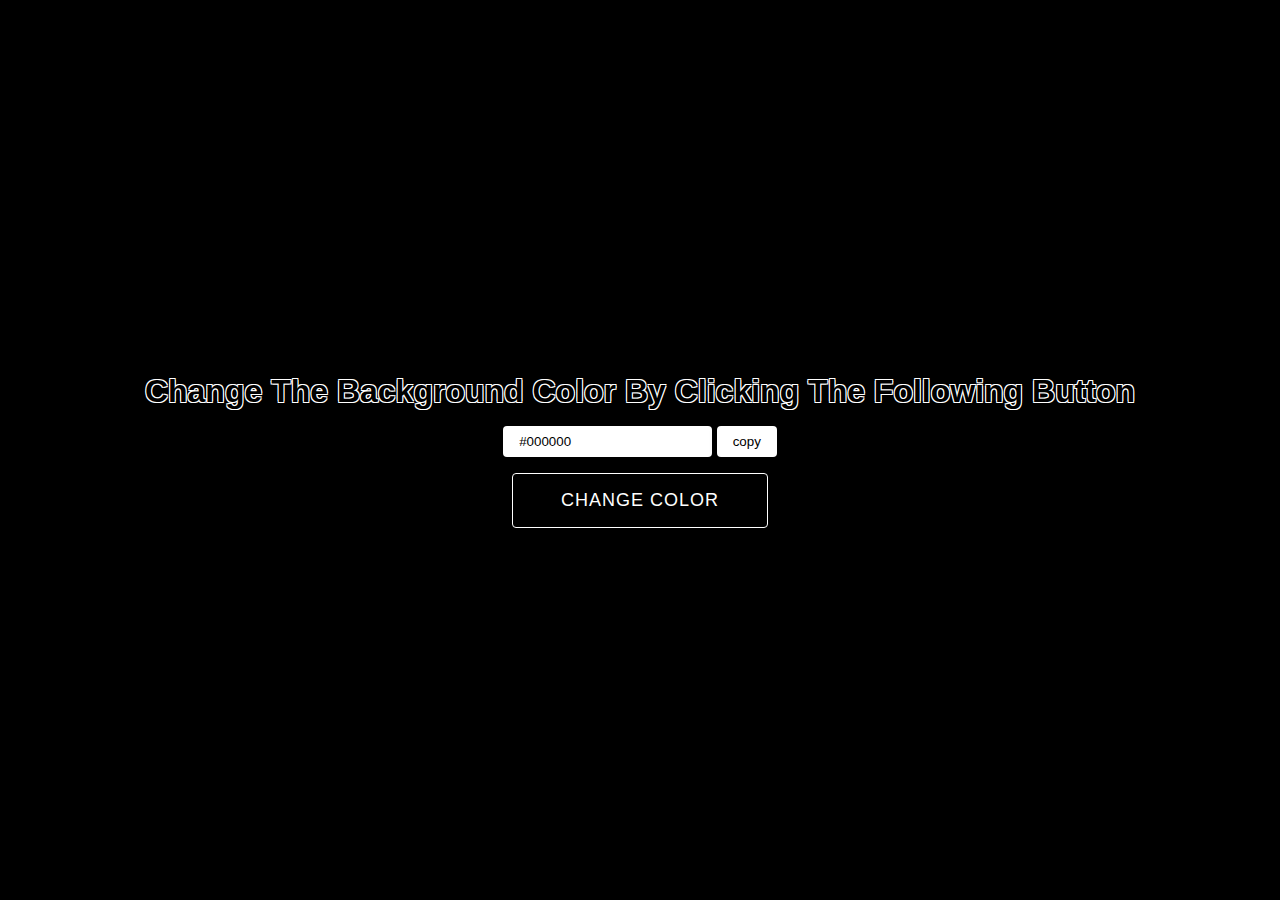
<file: pro-1/index.html>
<!DOCTYPE html>
<html lang="en">
<head>
    <meta charset="UTF-8">
    <meta name="viewport" content="width=device-width, initial-scale=1.0">
    <title>change background color</title>
    <link rel="stylesheet" href="style.css">
    <script src="app.js"></script>
</head>
<body>
    <div class="container" id="root">
        <h1>
            Change The Background Color By Clicking The Following Button
        </h1>
       <div class="input-group">
				<input type="text" disabled value="#000000" id="output" />
				<button
					class="copy-btn"
					id="copy-btn"
					title="copy to clipboard"
				>
					copy
				</button>
			</div>
        <button id="change-btn">Change Color</button>
    </div>
</body>
</html>
</file>
<file: pro-1/style.css>
*,
*::before,
*::after {
	margin: 0;
	padding: 0;
	box-sizing: border-box;
}

body {
	font-family: 'Franklin Gothic Medium', 'Arial Narrow', Arial, sans-serif;
	font-size: 16px;
	background-color: #000;
	width: 100vw;
	height: 100vh;
}

.container {
	width: 100%;
	height: 100%;
	display: flex;
	flex-direction: column;
	justify-content: center;
	align-items: center;
	gap: 1rem;
}

input[type='text'],
input[type='text']:disabled,
.copy-btn {
	background-color: #fff;
	color: #000;
	border: #000;
	padding: 0.5rem 1rem;
	border-radius: 0.25rem;
	box-shadow: 0px 4px 8px 0 rgba(0, 0, 0, 0.2);
}

#change-btn {
	padding: 1rem 3rem;
	outline: none;
	background-color: #000;
	color: #fff;
	border: 1px solid #fff;
	border-radius: 0.25rem;
	font-size: 18px;
	text-transform: uppercase;
	letter-spacing: 1px;
	cursor: pointer;
}

.change-btn:hover {
	background-color: #fff;
	color: #000;
	border: 1px solid #000;
}

h1 {
	text-shadow: -1px -1px 0 #fff, 1px -1px 0 #fff, -1px 1px 0 #fff,
		1px 1px 0 #fff;
	text-align: center;
}

.copy-btn {
	cursor: pointer;
}
</file>
